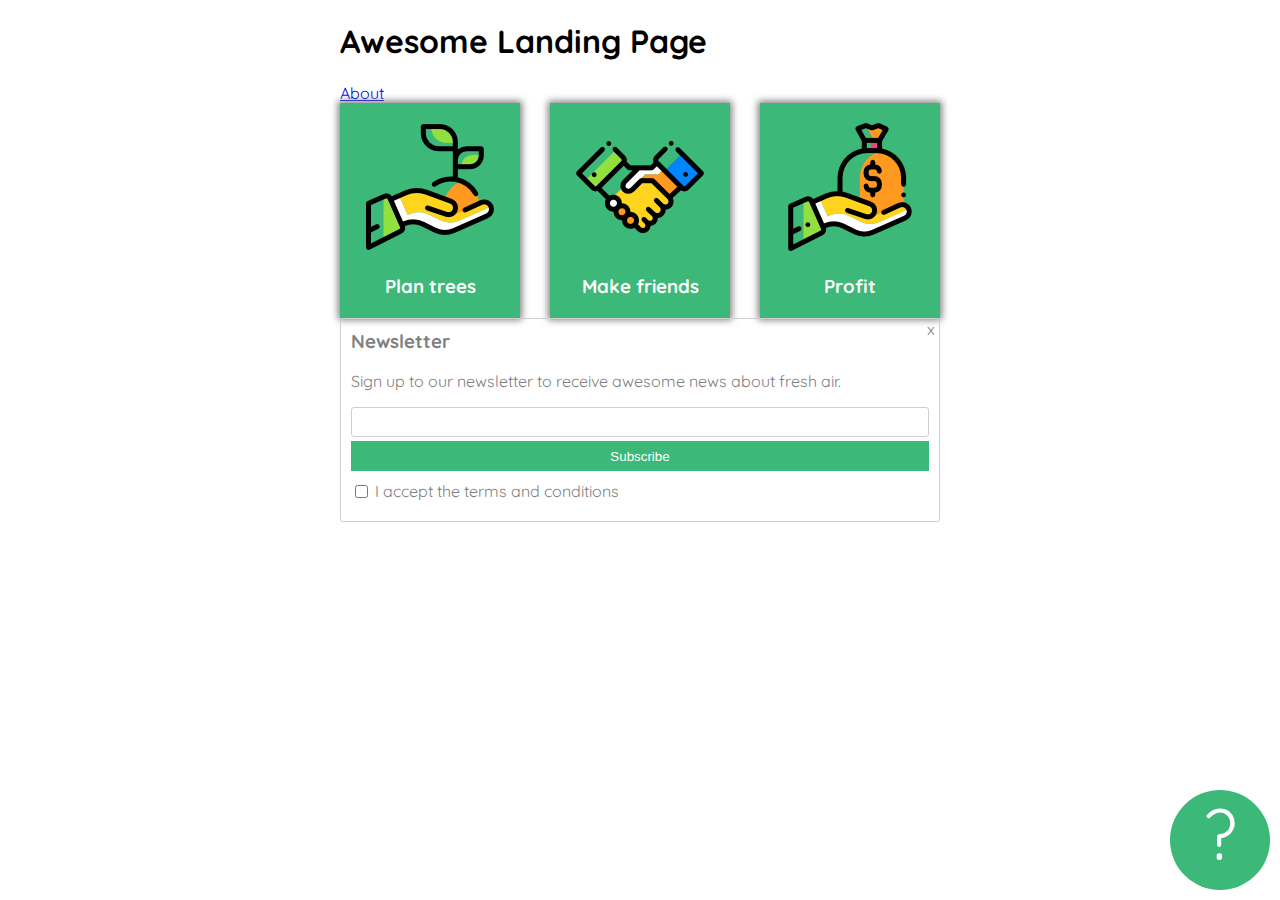
<file: index.html>
<!DOCTYPE html>
<html lang="en" >
<head>
  <meta charset="UTF-8">
  <title>CodePen - Tananyag_weboldal</title>
  <link rel="preconnect" href="https://fonts.googleapis.com">
  <link rel="preconnect" href="https://fonts.gstatic.com" crossorigin>
  <link href="https://fonts.googleapis.com/css2?family=Quicksand&display=swap" rel="stylesheet">
  <link rel="stylesheet" href="./style.css">

</head>
<body>
<!-- partial:index.partial.html -->
<div class="container">
  <h1>Awesome Landing Page</h1>
  <a href="about.html">About</a>
  <div id="cardholder">
    <div class="card">
      <img src="images/tree.png" alt="">
      <h3>Plan trees</h3>
    </div>   
    <div class="card middle">
      <img src="images/deal.png" alt="">
      <h3>Make friends</h3>
    </div>
    <div class="card">
      <img src="images/money.png" alt="">
      <h3>Profit</h3>  
 </div>
  </div>
  <div class="newsletter">
    <h3>Newsletter</h3>
    <p>Sign up to our newsletter to receive awesome news about fresh air.</p>
    <form>
      <input id="email" type="text">
      <button type="submit">
        Subscribe
      </button>
      <input id="terms" type="checkbox">
      <label for="terms">
        I accept the terms and conditions
      </label>
      </form>
    <div id="closex">x</div>
  </div>
  <div id="questionmark">?</div>
</div>
<!-- partial -->
  
</body>
</html>
</file>
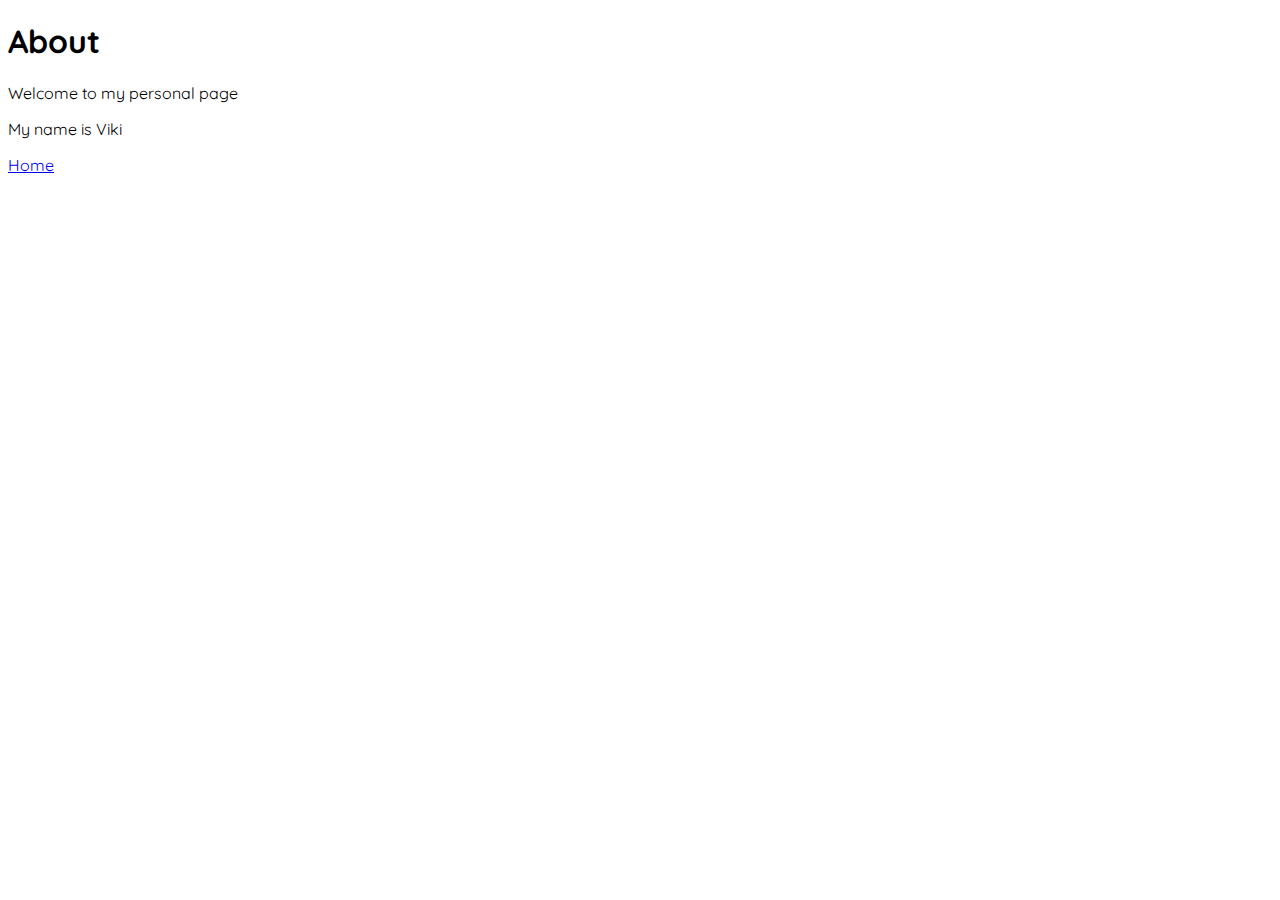
<file: about.html>
<!DOCTYPE html>
 <html lang="en">
 <head>
     <meta charset="UTF-8">
     <meta http-equiv="X-UA-Compatible" content="IE=edge">
     <meta name="viewport" content="width=device-width, initial-scale=1.0">
     <link rel="preconnect" href="https://fonts.googleapis.com">
     <link rel="preconnect" href="https://fonts.gstatic.com" crossorigin>
     <link href="https://fonts.googleapis.com/css2?family=Quicksand&display=swap" rel="stylesheet">
     <title>About</title>
     <style>
         body{
           font-family: 'Quicksand', sans-serif;
         }
     </style>
 </head>
 <body>
    <h1>About</h1>
    <p>Welcome to my personal page</p>
    <p>My name is Viki</p>
    <a href="/">Home</a>
 </body>
 </html>
</file>
<file: style.css>
.container{
  max-width: 600px;
  margin-left: auto;
  margin-right: auto;
  font-family: 'Quicksand', sans-serif;
}
.newsletter{
  color: grey;
  border: solid thin #cfcfcf;
  border-radius: 3px;
  padding: 10px;
  padding-bottom: 20px;
  position: relative;
}
.newsletter h3{
  margin-top: 0;
}
.newsletter button{
  background-color: #3cb878;
  border: none;
  color: white;
  display: block;
  width: 100%;
  height: 30px;
  margin-bottom: 10px;
}
.newsletter input#email{
  display: block;
  width: 100%;
  height: 30px;
  margin-bottom: 4px;
  border: 1px solid #cfcfcf;
  border-radius: 3px;
  box-sizing: border-box;
}
.newsletter #terms{
  position: relative;
  top: 1px;
}
.newsletter #closex{
  position: absolute;
  top: 0;
  right: 4px;
}
#questionmark{
  background: #3cb878;
  width: 100px;
  height: 100px;
  border-radius: 50%;
  color: white;
  font-size: 70px;
  text-align: center;
  position: fixed;
  bottom: 10px;
  right: 10px;
}
#cardholder{
  display: flex;
  justify-content: space-between;
}
.card{
  background: #3cb878;
  width: 180px;
  text-align: center;
  color: white;
  padding: 20px 0;
  box-shadow: 0px 0px 7px 2px grey;
}
.card h3{
  margin-bottom: 0;
}
/*.card.middle{
  padding: 20px;
}*/
</file>
